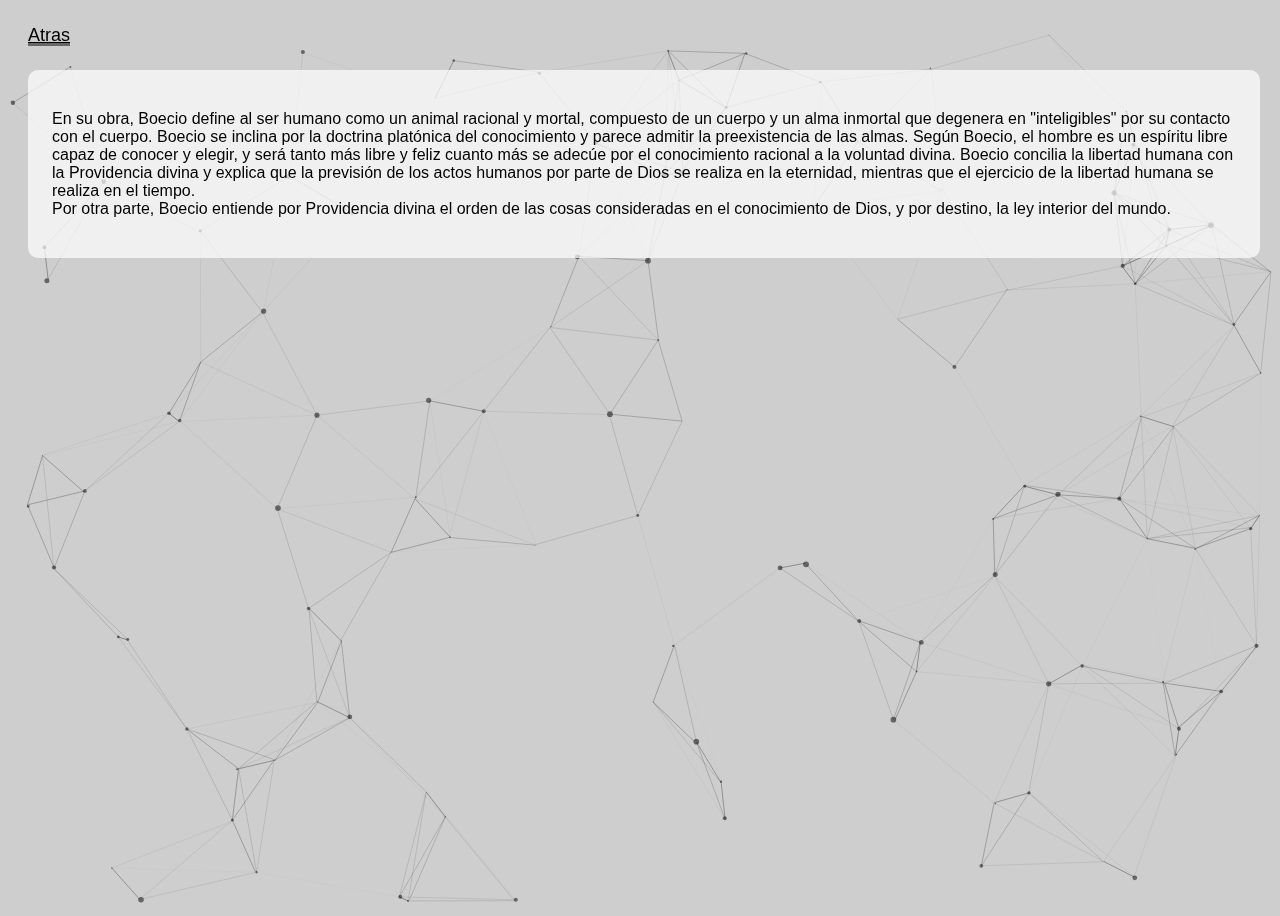
<file: pages/concepto-de-boecio.html>
<!DOCTYPE html>
<html lang="en">
<head>
    <meta charset="UTF-8">
    <meta http-equiv="X-UA-Compatible" content="IE=edge">
    <meta name="viewport" content="width=device-width, initial-scale=1.0">
    <title>El concepto de persona en Boecio</title>
    <link rel="stylesheet" type="text/css" href="../css/index.css">
</head>
<body>
<div class="particles" id="particles-js"></div>
<script src="../js/particles.js"></script>
<script src="../js/app.js"></script>
<div class="back-arrow"><a href="../index.html">Atras</a></div>
<div class="boecio-container">
    <p>En su obra, Boecio define al ser humano como un animal racional y mortal, compuesto de un cuerpo y un alma inmortal que degenera en "inteligibles" por su contacto con el cuerpo. Boecio se inclina por la doctrina platónica del conocimiento y parece admitir la preexistencia de las almas. Según Boecio, el hombre es un espíritu libre capaz de conocer y elegir, y será tanto más libre y feliz cuanto más se adecúe por el conocimiento racional a la voluntad divina. Boecio concilia la libertad humana con la Providencia divina y explica que la previsión de los actos humanos por parte de Dios se realiza en la eternidad, mientras que el ejercicio de la libertad humana se realiza en el tiempo.
        <br>
        Por otra parte, Boecio entiende por Providencia divina el orden de las cosas consideradas en el conocimiento de Dios, y por destino, la ley interior del mundo.</p>
</div>
</body>
</html>
</file>
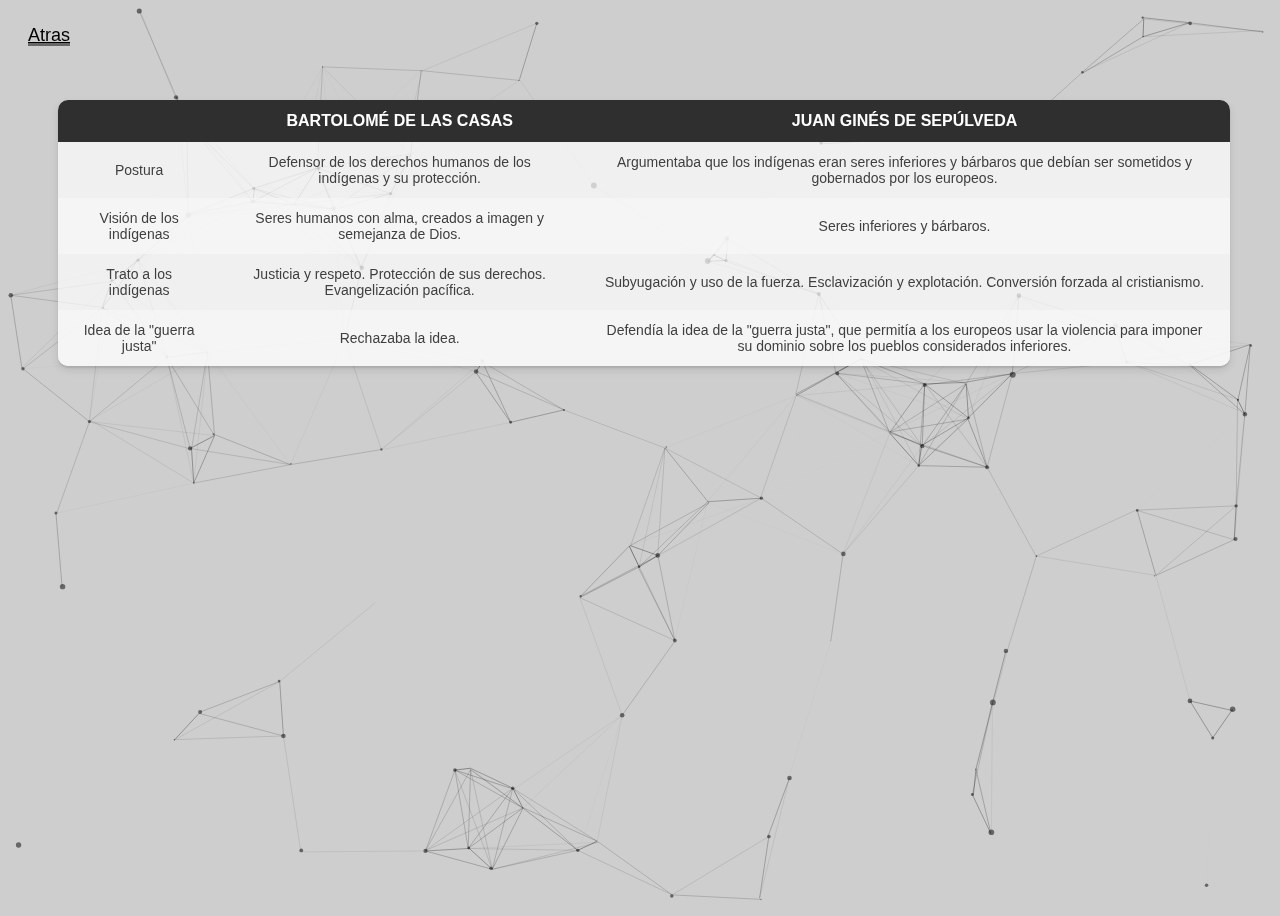
<file: pages/controversia-valladolid.html>
<!DOCTYPE html>
<html lang="en">
<head>
    <meta charset="UTF-8">
    <meta http-equiv="X-UA-Compatible" content="IE=edge">
    <meta name="viewport" content="width=device-width, initial-scale=1.0">
    <title>Controversia de Valladolid</title>
    <link rel="stylesheet" type="text/css" href="../css/index.css">
</head>
<body>
<div class="particles" id="particles-js"></div>
<script src="../js/particles.js"></script>
<script src="../js/app.js"></script>
<div class="back-arrow"><a href="../index.html">Atras</a></div>
<div class="table-container">
  <table>
    <thead>
      <tr>
        <th></th>
        <th>Bartolomé de las Casas</th>
        <th>Juan Ginés de Sepúlveda</th>
      </tr>
    </thead>
    <tbody>
      <tr>
        <td>Postura</td>
        <td>Defensor de los derechos humanos de los indígenas y su protección.</td>
        <td>Argumentaba que los indígenas eran seres inferiores y bárbaros que debían ser sometidos y gobernados por los europeos.</td>
      </tr>
      <tr>
        <td>Visión de los indígenas</td>
        <td>Seres humanos con alma, creados a imagen y semejanza de Dios.</td>
        <td>Seres inferiores y bárbaros.</td>
      </tr>
      <tr>
        <td>Trato a los indígenas</td>
        <td>Justicia y respeto. Protección de sus derechos. Evangelización pacífica.</td>
        <td>Subyugación y uso de la fuerza. Esclavización y explotación. Conversión forzada al cristianismo.</td>
      </tr>
      <tr>
        <td>Idea de la "guerra justa"</td>
        <td>Rechazaba la idea.</td>
        <td>Defendía la idea de la "guerra justa", que permitía a los europeos usar la violencia para imponer su dominio sobre los pueblos considerados inferiores.</td>
      </tr>
    </tbody>
  </table>
</div>
</body>
</html>
</file>
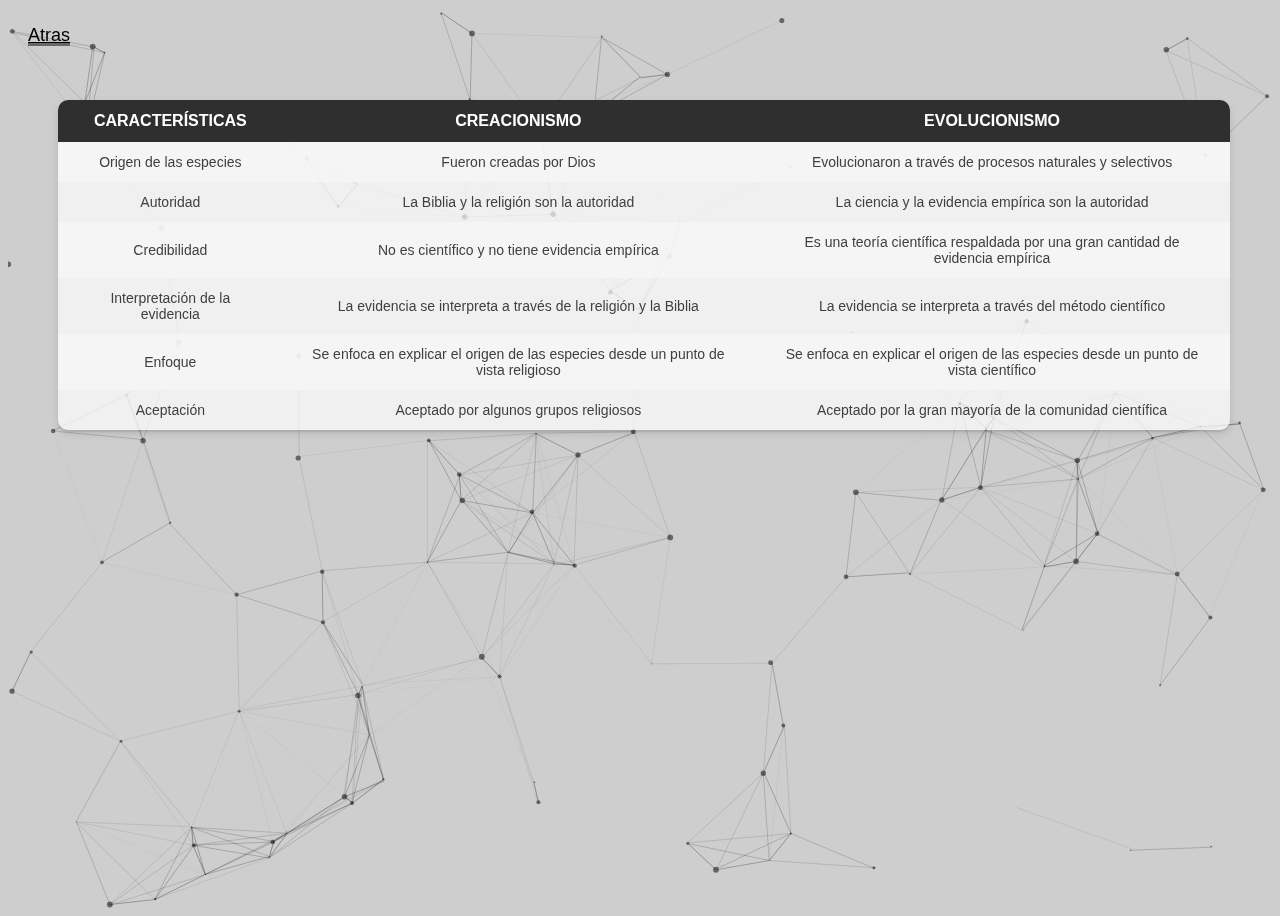
<file: pages/creacionismo-evolucionismo.html>
<!DOCTYPE html>
<html lang="en">
<head>
    <meta charset="UTF-8">
    <meta http-equiv="X-UA-Compatible" content="IE=edge">
    <meta name="viewport" content="width=device-width, initial-scale=1.0">
    <title>Controversia de Valladolid</title>
    <link rel="stylesheet" type="text/css" href="../css/index.css">
</head>
<body>
<div class="particles" id="particles-js"></div>
<script src="../js/particles.js"></script>
<script src="../js/app.js"></script>
<div class="back-arrow"><a href="../index.html">Atras</a></div>
<div class="table-container">
    <table>
        <tr>
          <th>Características</th>
          <th>Creacionismo</th>
          <th>Evolucionismo</th>
        </tr>
        <tr>
          <td>Origen de las especies</td>
          <td>Fueron creadas por Dios</td>
          <td>Evolucionaron a través de procesos naturales y selectivos</td>
        </tr>
        <tr>
          <td>Autoridad</td>
          <td>La Biblia y la religión son la autoridad</td>
          <td>La ciencia y la evidencia empírica son la autoridad</td>
        </tr>
        <tr>
          <td>Credibilidad</td>
          <td>No es científico y no tiene evidencia empírica</td>
          <td>Es una teoría científica respaldada por una gran cantidad de evidencia empírica</td>
        </tr>
        <tr>
          <td>Interpretación de la evidencia</td>
          <td>La evidencia se interpreta a través de la religión y la Biblia</td>
          <td>La evidencia se interpreta a través del método científico</td>
        </tr>
        <tr>
          <td>Enfoque</td>
          <td>Se enfoca en explicar el origen de las especies desde un punto de vista religioso</td>
          <td>Se enfoca en explicar el origen de las especies desde un punto de vista científico</td>
        </tr>
        <tr>
          <td>Aceptación</td>
          <td>Aceptado por algunos grupos religiosos</td>
          <td>Aceptado por la gran mayoría de la comunidad científica</td>
        </tr>
      </table>      
</div>
</body>
</html>
</file>
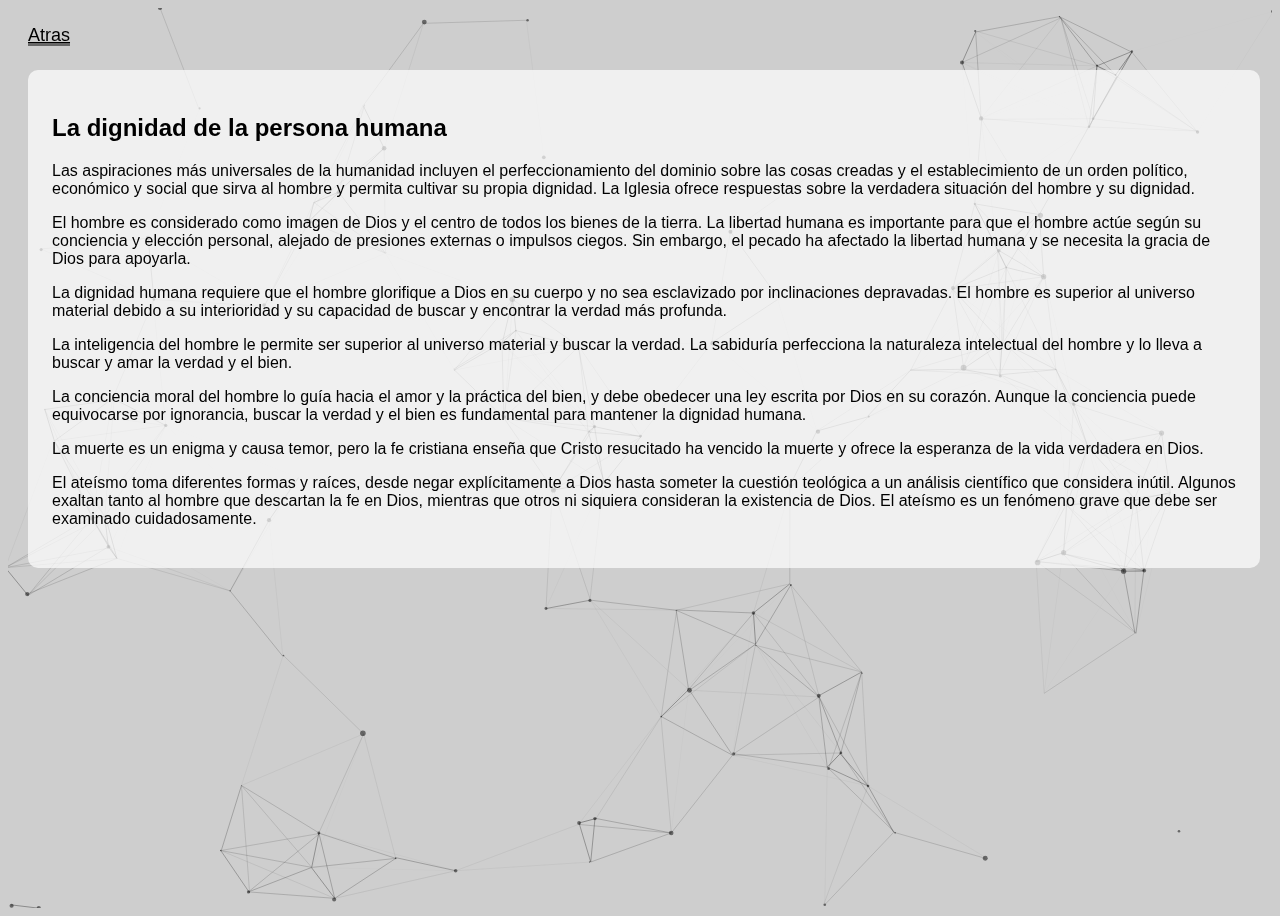
<file: pages/dignidad-persona-humana.html>
<!DOCTYPE html>
<html lang="en">
<head>
    <meta charset="UTF-8">
    <meta http-equiv="X-UA-Compatible" content="IE=edge">
    <meta name="viewport" content="width=device-width, initial-scale=1.0">
    <title>La dignidad de la persona humana</title>
    <link rel="stylesheet" type="text/css" href="../css/index.css">
</head>
<body>
<div class="particles" id="particles-js"></div>
<script src="../js/particles.js"></script>
<script src="../js/app.js"></script>
<div class="back-arrow"><a href="../index.html">Atras</a></div>
<div class="boecio-container">
    <h2>La dignidad de la persona humana</h2>
    <p>Las aspiraciones más universales de la humanidad incluyen el perfeccionamiento del dominio sobre las cosas creadas y el establecimiento de un orden político, económico y social que sirva al hombre y permita cultivar su propia dignidad. La Iglesia ofrece respuestas sobre la verdadera situación del hombre y su dignidad.</p>
<p>El hombre es considerado como imagen de Dios y el centro de todos los bienes de la tierra. La libertad humana es importante para que el hombre actúe según su conciencia y elección personal, alejado de presiones externas o impulsos ciegos. Sin embargo, el pecado ha afectado la libertad humana y se necesita la gracia de Dios para apoyarla.</p>
<p>La dignidad humana requiere que el hombre glorifique a Dios en su cuerpo y no sea esclavizado por inclinaciones depravadas. El hombre es superior al universo material debido a su interioridad y su capacidad de buscar y encontrar la verdad más profunda.</p>
<p>La inteligencia del hombre le permite ser superior al universo material y buscar la verdad. La sabiduría perfecciona la naturaleza intelectual del hombre y lo lleva a buscar y amar la verdad y el bien.</p>
<p>La conciencia moral del hombre lo guía hacia el amor y la práctica del bien, y debe obedecer una ley escrita por Dios en su corazón. Aunque la conciencia puede equivocarse por ignorancia, buscar la verdad y el bien es fundamental para mantener la dignidad humana.</p>
<p>La muerte es un enigma y causa temor, pero la fe cristiana enseña que Cristo resucitado ha vencido la muerte y ofrece la esperanza de la vida verdadera en Dios.</p>
<p>El ateísmo toma diferentes formas y raíces, desde negar explícitamente a Dios hasta someter la cuestión teológica a un análisis científico que considera inútil. Algunos exaltan tanto al hombre que descartan la fe en Dios, mientras que otros ni siquiera consideran la existencia de Dios. El ateísmo es un fenómeno grave que debe ser examinado cuidadosamente.</p>
</div>
</body>
</html>
</file>
<file: css/index.css>
body {
    font-family: sans-serif;
    background-color: #cecece;
    height: 100vh;
}

table {
    border-collapse: collapse;
    margin: 50px;
    background-color: rgba(255, 255, 255, .7);
    box-shadow: 0 2px 2px rgba(0, 0, 0, 0.1),
                0 4px 8px rgba(0, 0, 0, 0.1);
    border-radius: 10px;
    overflow: hidden;
  }
  
  th, td {
    padding: 12px 24px;
    text-align: center;
  }
  
  th {
    font-size: 16px;
    font-weight: 600;
    text-transform: uppercase;
    color: #ffffff;
    background-color: #2f2f2f;
  }
  
  td {
    font-size: 14px;
    color: #3f3f3f;
  }
  
  tr:nth-child(even) td {
    background-color: rgba(245, 245, 245, .75);
  }
  
  .table-container {
    position: absolute;
    top: 50px;
    border-radius: 10px;
    overflow: hidden;
  }

  .particles {
    height: 100vh;
  }

  .boecio-container {
    box-sizing: border-box;
    position: absolute;
    top: 50px;
    border-radius: 10px;
    overflow: hidden;
    padding: 24px;
    background-color: rgba(255, 255, 255, .7);
    margin: 20px;;
  }

  a {
    color: black;
  }
  .back-arrow {
    position: absolute;
    top: 5px;
    margin: 20px;
    width: fit-content;
    color: black;
    font-size: large;
    font-family: Arial, Helvetica, sans-serif;
    text-decoration: none;
    background:
      linear-gradient(
        to right,
        rgb(103, 103, 103),
        rgb(103, 103, 103)
      ),
      linear-gradient(
        to right,
        rgba(255, 0, 0, 1),
        rgba(255, 0, 180, 1),
        rgba(0, 100, 200, 1)
    );
    background-size: 100% 3px, 0 3px;
    background-position: 100% 100%, 0 100%;
    background-repeat: no-repeat;
    transition: background-size 400ms;
  }

  .back-arrow:hover {
    background-size: 0 3px, 100% 3px;
  }

  @media (max-width: 900px) {
    table {
      margin: 20px;
    }
  
    th, td {
      padding: 8px 16px;
      font-size: 12px;
    }
  
    th {
      font-size: 14px;
    }
  
    tr:nth-child(even) td {
      background-color: transparent;
    }
  }
</file>
